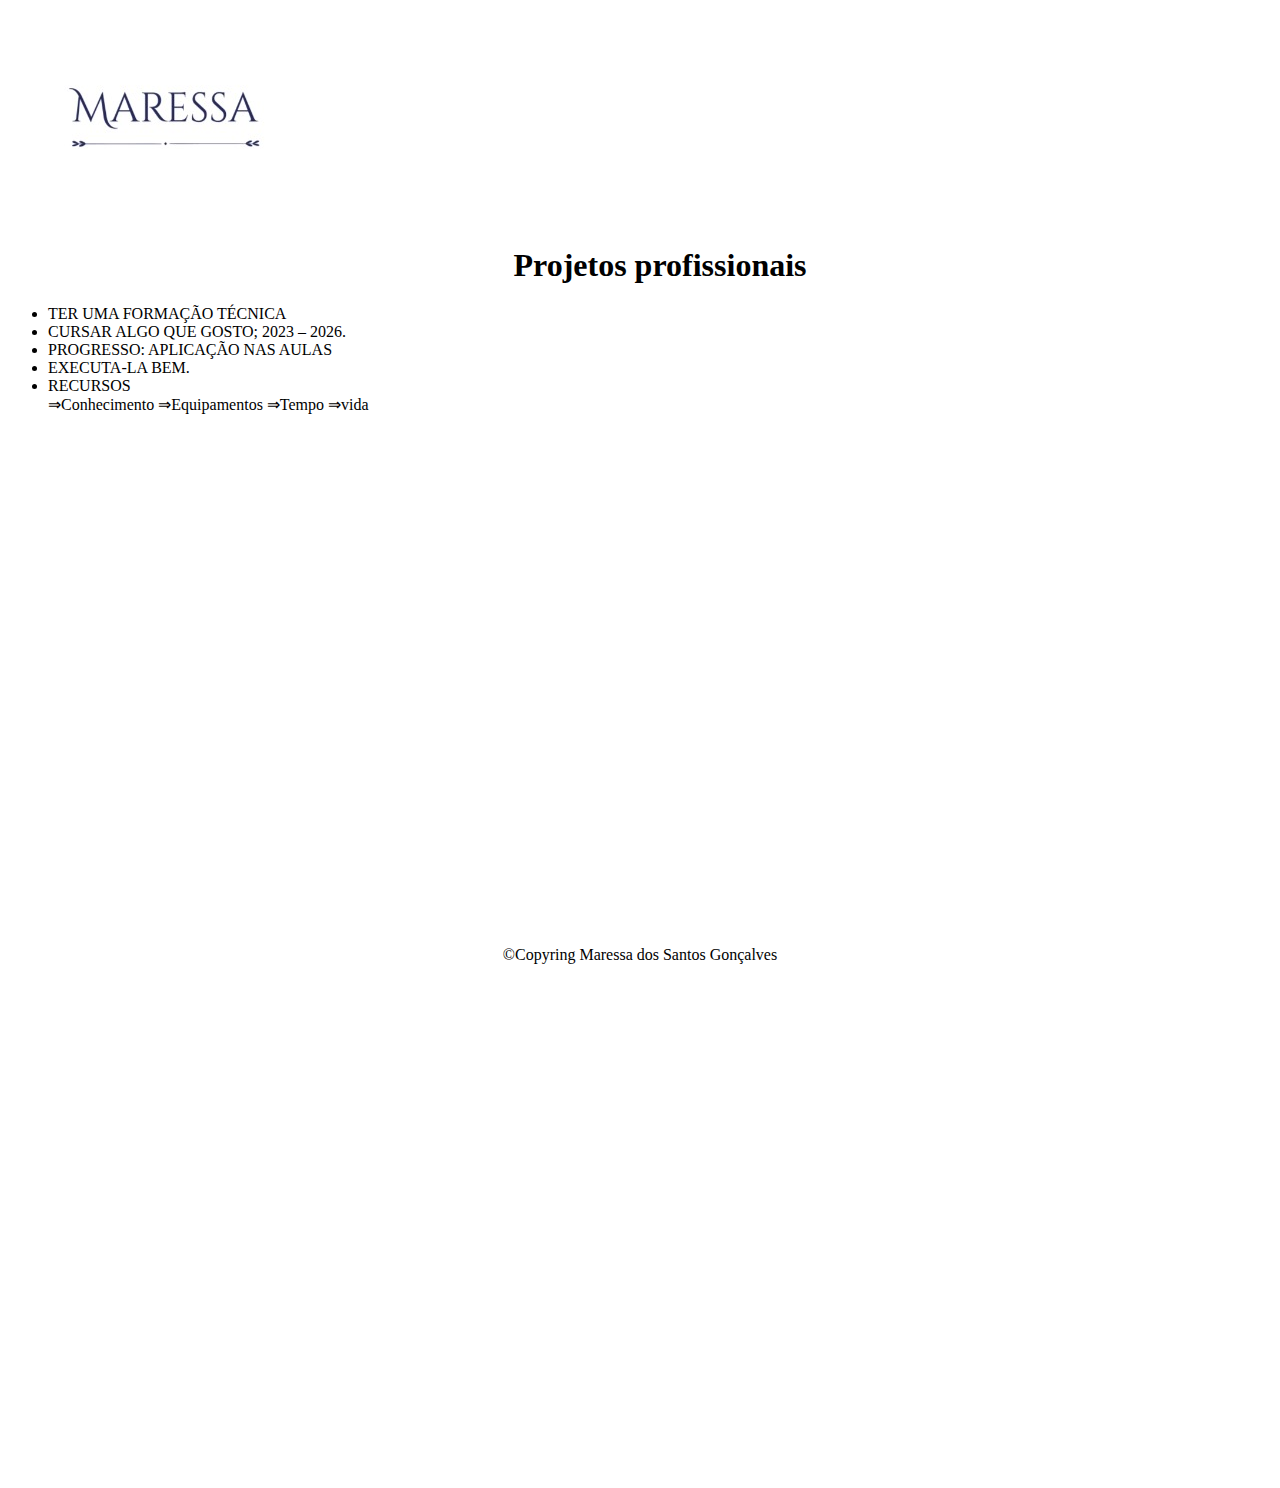
<file: atividade html/profissionais.html>
<!DOCTYPE html>
<html lang="pt-br">
    <head>
        <meta charset="utf-8">
        <title>Projetos profissionais</title>
        <link rel="stylesheet" rel="reset.css">
        <link rel="stylesheet" href="profissionais.css">
    </head>
    <body>
        <div class="box">
            <header>
                <h1><img src="eu.jpeg"></h1>
                <nav>
                    <ul>
                        <h1><center>Projetos profissionais </center></h1>
                        
                        <li>Ter uma formação técnica </li>
                        <li>Cursar algo que gosto; 2023 – 2026.</li> 
                        <li>Progresso: aplicação nas aulas </li>	
                        <li>Executa-la bem.</li>	   
                        <li>Recursos</li>	 
                        	⇒Conhecimento 
                        	⇒Equipamentos 
                        	⇒Tempo  
                        	⇒vida

                    </ul>
                </nav>
            </header>
        </div>
        <footer>
            <p> &copy;Copyring Maressa dos Santos Gonçalves</p>
        </footer>
    </body>
</html>
</file>
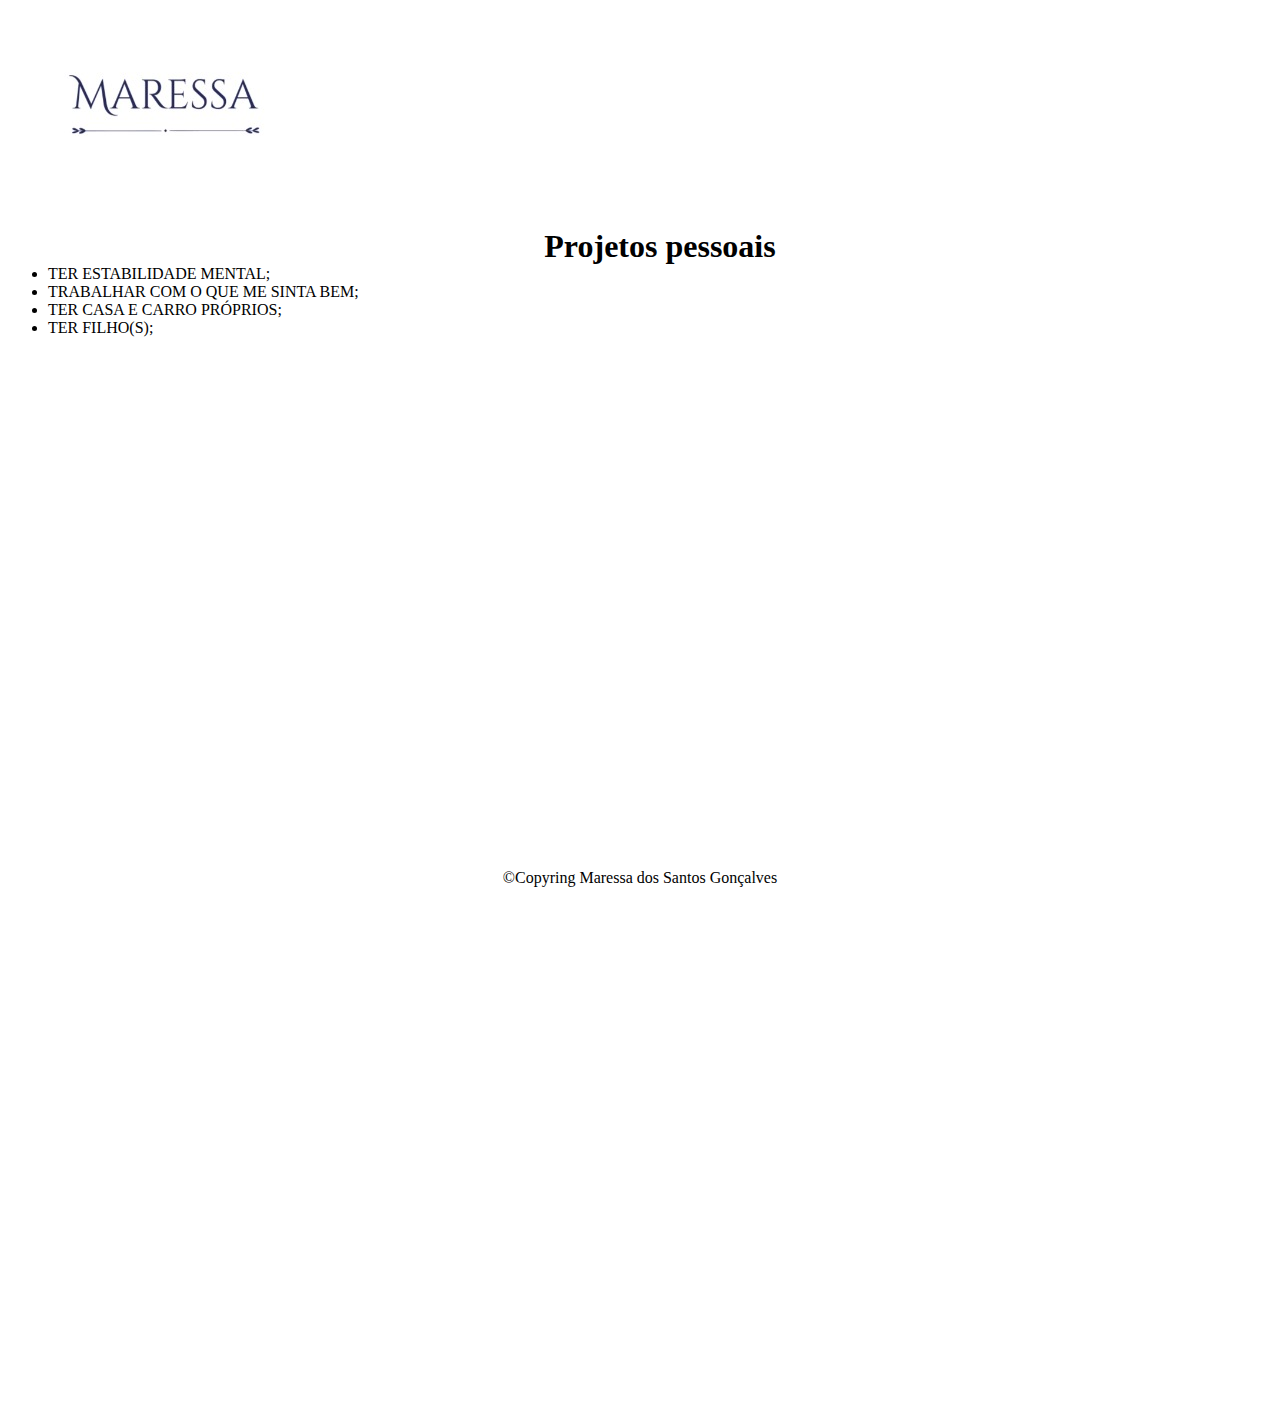
<file: atividade html/projetospessoais.html>
<!DOCTYPE html>
<html lang="pt-br">
    <head>
        <meta charset="utf-8">
        <title>Projetos pessoais</title>
        <link rel="stylesheet" rel="reset.css">
        <link rel="stylesheet" href="pessoais.css">
    </head>
    <body>
        <div class="box">
            <header>
                <h1><img src="eu.jpeg"></h1>
                <nav>
                    <ul>
                        <h1><center>Projetos pessoais</center></h1>
                        <li>Ter estabilidade mental;</li>
                        <li>Trabalhar com o que me sinta bem;</li>
                        <li>Ter casa e carro próprios;</li>
                        <li>Ter filho(s);</li>

                    </ul>
                </nav>
            </header>
        </div>
        <footer>
            <p> &copy;Copyring Maressa dos Santos Gonçalves</p>
        </footer>
    </body>
</html>
</file>
<file: atividade html/profissionais.css>
footer{
    text-align: center;
    padding: 500px 0;
}
li{
    text-transform: uppercase;
    
}
</file>
<file: atividade html/pessoais.css>
box{
    position: relative;
    width: 940px;
    margin: 0 auto;
    text-align: center;
}

h1{
    position: relative; 
    margin: auto;
}

li{
    text-transform: uppercase;
    
}
footer{
    text-align: center;
    padding: 500px 0;
}
</file>
